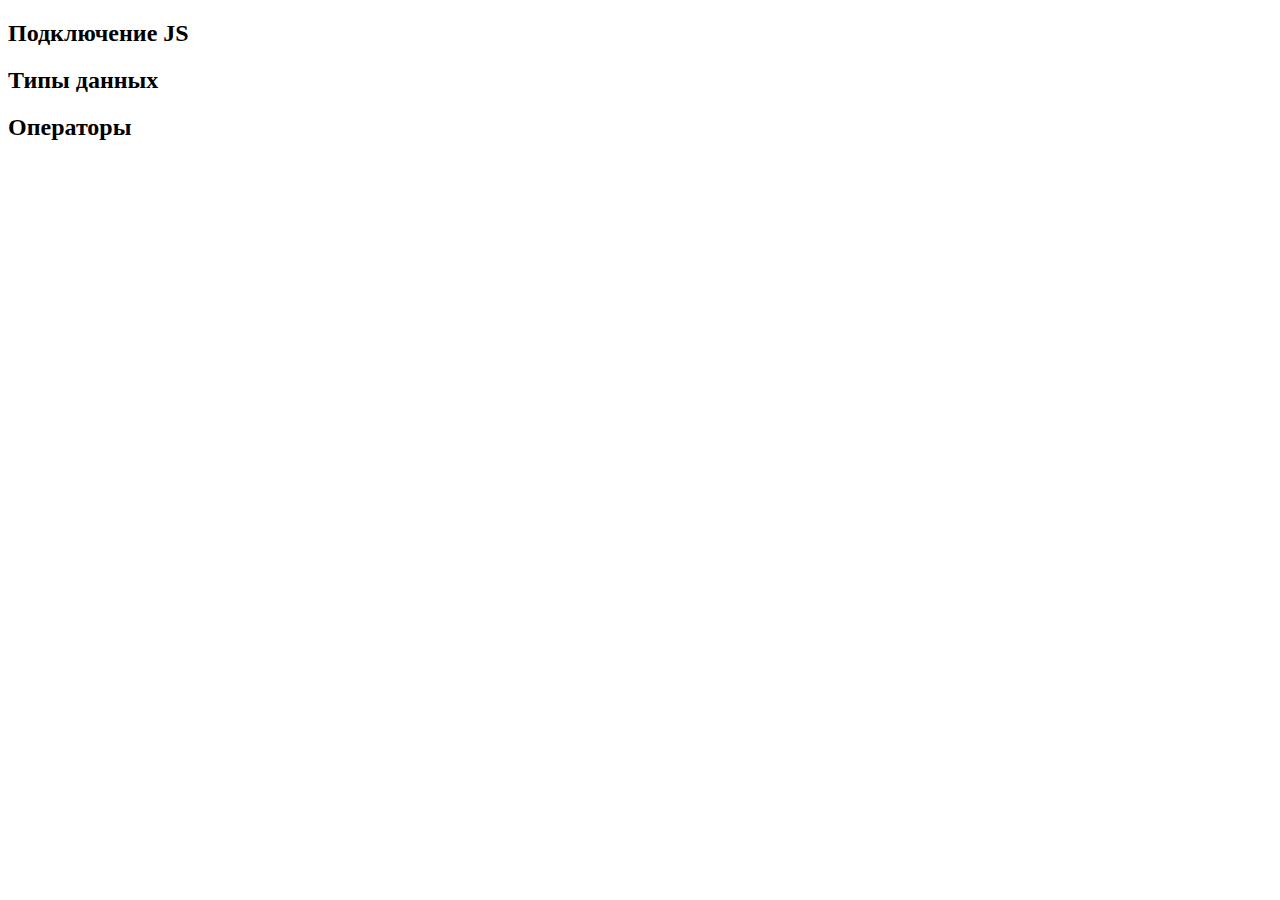
<file: lesson1/lesson1.html>
<!DOCTYPE html>
<html lang="en">
  <head>
    <meta charset="utf-8">
    <title>JS. Занятие 1</title>
  </head>
  <body>
    <h2>Подключение JS</h2>
    <script>
      // js инструкции
    </script>
    <h2>Типы данных</h2>
    <h2>Операторы</h2>
    <script src="js/data-types.js"></script>
    <script src="js/operators.js"></script>

  </body>
</html>
</file>
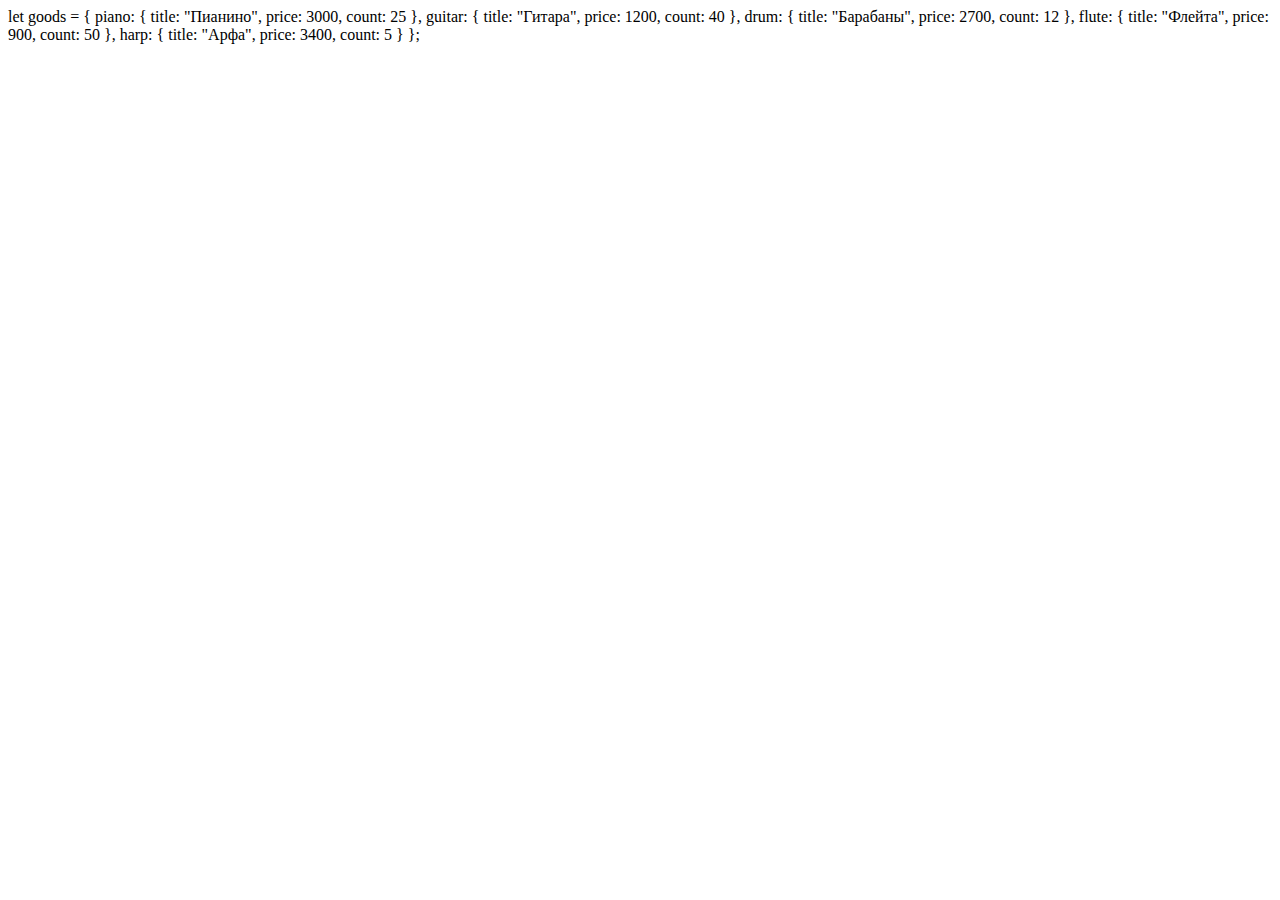
<file: homework/les7/main.html>
<!DOCTYPE html>
<html lang="en">
  <head>
    <meta charset="utf-8">
    <title>Homework. Lesson 7.</title>
  </head>
  <body>
    <!--<script src="js/les.js"></script>-->
    <script src="js/map.js"></script>

  </body>
</html>

let goods = {
     piano: {
        title: "Пианино",
        price: 3000,
        count: 25
     },
     guitar: {
        title: "Гитара",
        price: 1200,
        count: 40
     },
     drum: {
        title: "Барабаны",
        price: 2700,
        count: 12
     },
     flute: {
        title: "Флейта",
        price: 900,
        count: 50 },
     harp: {
        title: "Арфа",
        price: 3400,
        count: 5
     }
  };
</file>
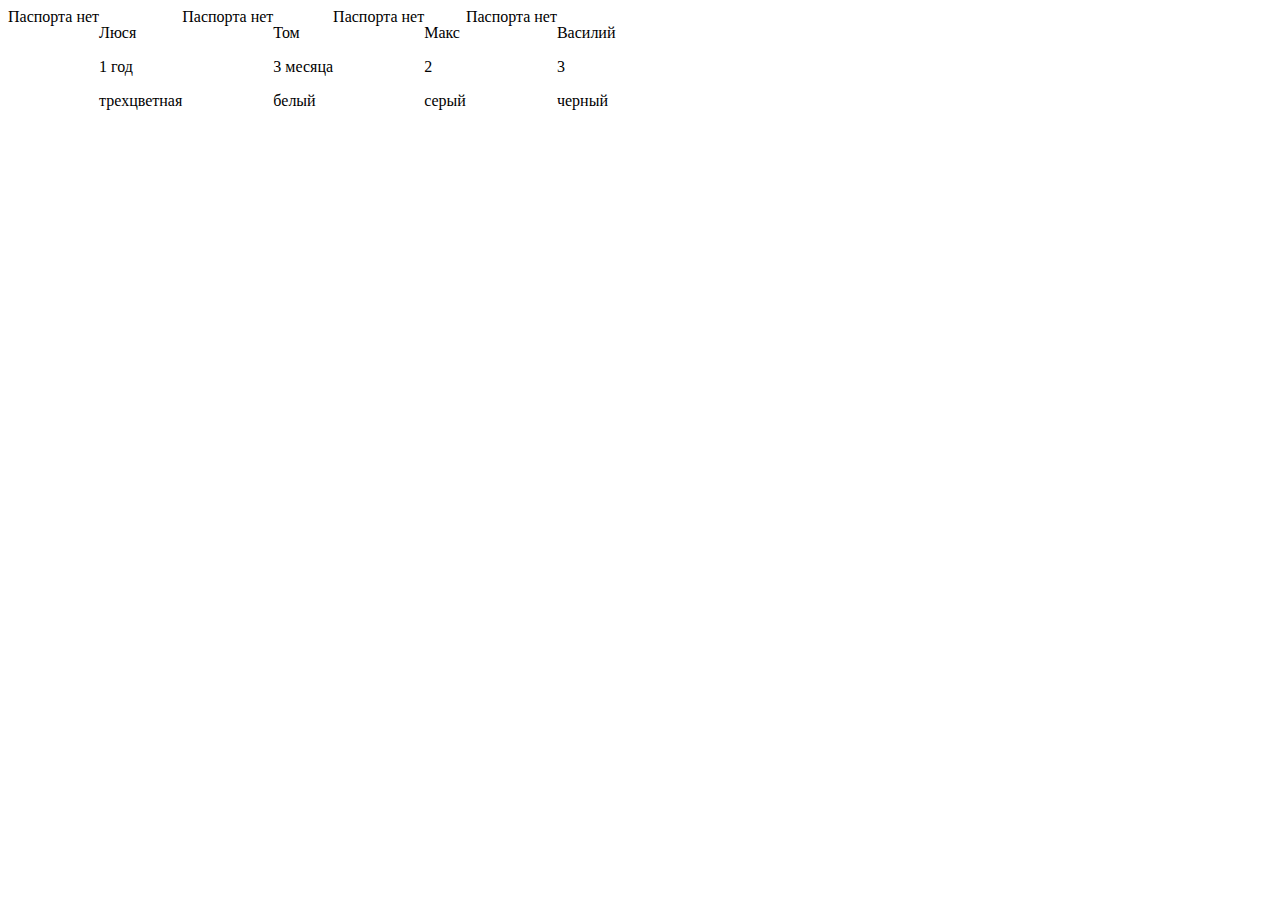
<file: homework/les9animals/main.html>
<!DOCTYPE html>
<html lang="en">
  <head>
    <meta charset="utf-8">
    <title>Animals</title>
    <link rel="stylesheet" href="css/style.css">
  </head>
  <body>
<script src="js/ani.js"></script>
  </body>
</html>
</file>
<file: homework/les9animals/css/style.css>
.container {
  display: flex;
  
}
</file>
